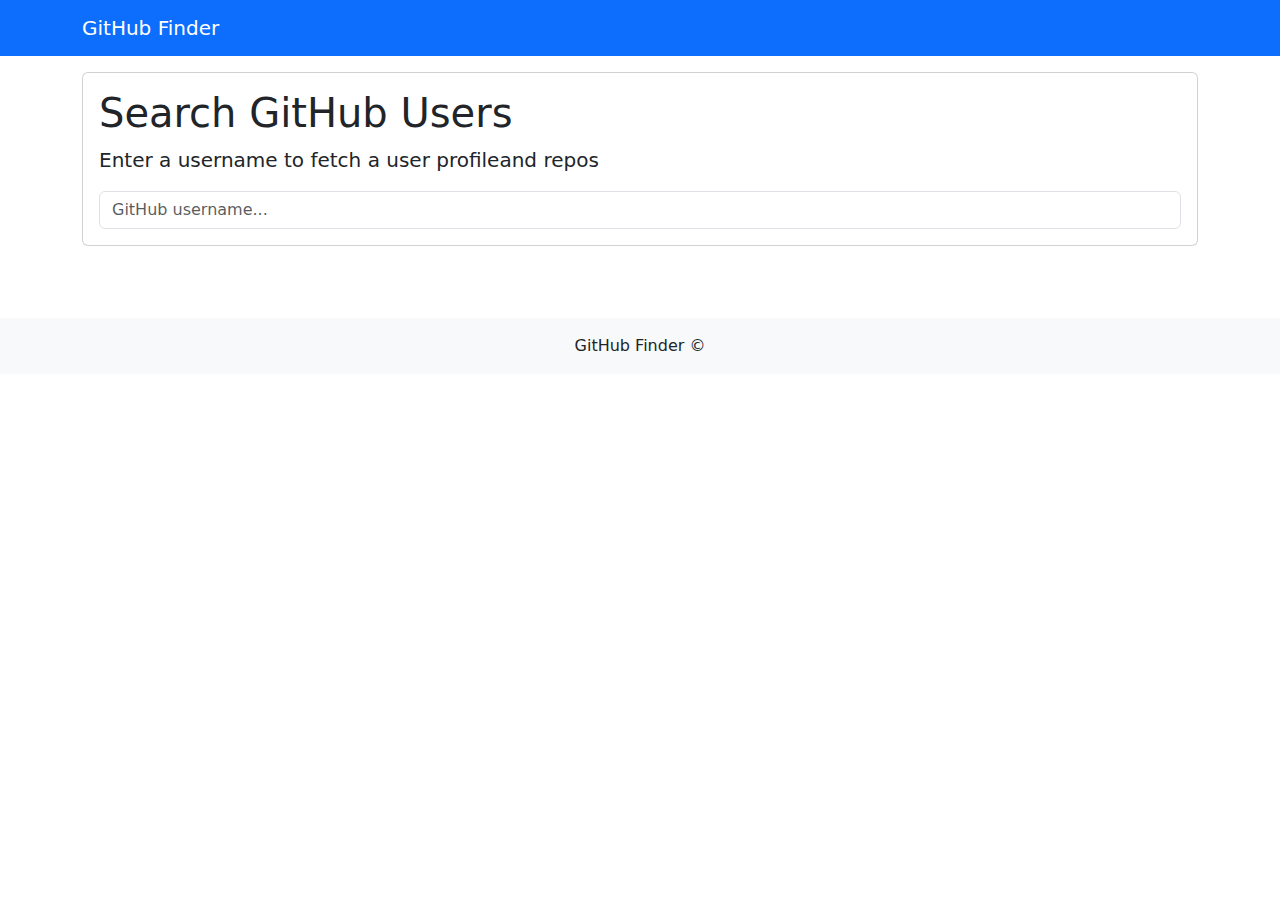
<file: PROJECTS/javascript/Github Finder/index.html>
<!DOCTYPE html>
<html lang="en">
<head>
  <meta charset="UTF-8">
  <meta name="viewport" content="width=device-width, initial-scale=1.0">
  <link rel="stylesheet" href="https://bootswatch.com/litera/"> 
  <link href="https://cdn.jsdelivr.net/npm/bootstrap@5.3.3/dist/css/bootstrap.min.css" rel="stylesheet" integrity="sha384-QWTKZyjpPEjISv5WaRU9OFeRpok6YctnYmDr5pNlyT2bRjXh0JMhjY6hW+ALEwIH" crossorigin="anonymous">
  <title>Github Finder</title>
</head>
<body>
  <nav class="navbar navbar-dark bg-primary mb-3">
    <div class="container">
      <a href="#" class="navbar-brand">GitHub Finder</a>
    </div>
  </nav>
  <div class="container searchContainer">
    <div class="search card card-body">
      <h1>Search GitHub Users</h1>
      <p class="lead">Enter a username to fetch a user profileand repos</p>
      <input type="text" id="searchUser" class="form-control" placeholder="GitHub username...">
    </div>
    <br>
    <div id="profile"></div>
  </div>

  <footer class="mt-5 p-3 text-center bg-light">GitHub Finder &copy;</footer>

  <script src="https://cdn.jsdelivr.net/npm/bootstrap@5.3.3/dist/js/bootstrap.bundle.min.js" integrity="sha384-YvpcrYf0tY3lHB60NNkmXc5s9fDVZLESaAA55NDzOxhy9GkcIdslK1eN7N6jIeHz" crossorigin="anonymous"></script>

  <script src="github.js"></script>
  <script src="ui.js"></script>
  <script src="app.js"></script>
</body>
</html>
</file>
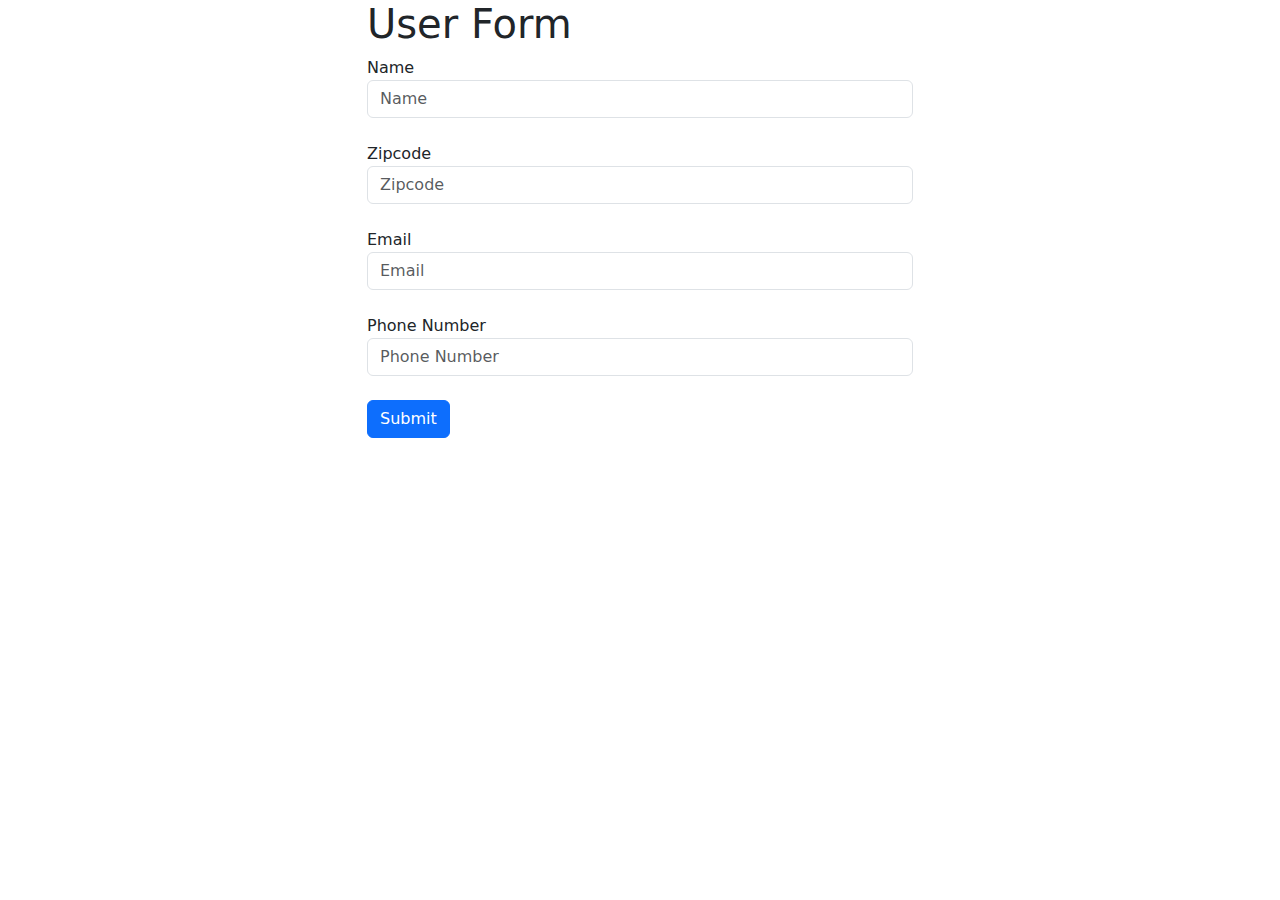
<file: PROJECTS/javascript/User Form/index.html>
<!doctype html>
<html lang="en">
  <head>
    <meta charset="utf-8">
    <meta name="viewport" content="width=device-width, initial-scale=1">
    <link href="https://cdn.jsdelivr.net/npm/bootstrap@5.3.3/dist/css/bootstrap.min.css" rel="stylesheet" integrity="sha384-QWTKZyjpPEjISv5WaRU9OFeRpok6YctnYmDr5pNlyT2bRjXh0JMhjY6hW+ALEwIH" crossorigin="anonymous">
    <title>Regular Exp || Form User</title>
  </head>
  <body>
    <div class="container">
      <div class="row">
        <div class="col-md-6 mx-auto">
          <h1>User Form</h1>
          <form>
            <div class="form-group">
              <label>Name</label>
              <input type="text" class="form-control" id="name" placeholder="Name">
              <div class="invalid-feedback">
                Name must be between 2 and 10 character
              </div>
            </div><br>

            <div class="form-group">
              <label>Zipcode</label>
              <input type="text" class="form-control" id="zip" placeholder="Zipcode">
              <div class="invalid-feedback">
                Enter a valid Zipcode
              </div>
            </div><br>

            <div class="form-group">
              <label>Email</label>
              <input type="text" class="form-control" id="email" placeholder="Email">
              <div class="invalid-feedback">
                Enter a valid email address
              </div>
            </div><br>

            <div class="form-group">
              <label>Phone Number</label>
              <input type="text" class="form-control" id="phone" placeholder="Phone Number">
              <div class="invalid-feedback">
                Enter a valid Phone number
              </div>
            </div><br>
            <input type="submit" value="Submit" class="btn btn-primary btn-block">
          </form>
        </div>
      </div>
    </div>


    <script src="https://cdn.jsdelivr.net/npm/bootstrap@5.3.3/dist/js/bootstrap.bundle.min.js" integrity="sha384-YvpcrYf0tY3lHB60NNkmXc5s9fDVZLESaAA55NDzOxhy9GkcIdslK1eN7N6jIeHz" crossorigin="anonymous"></script>

    <script src="app.js"></script>
  </body>
</html>
</file>
